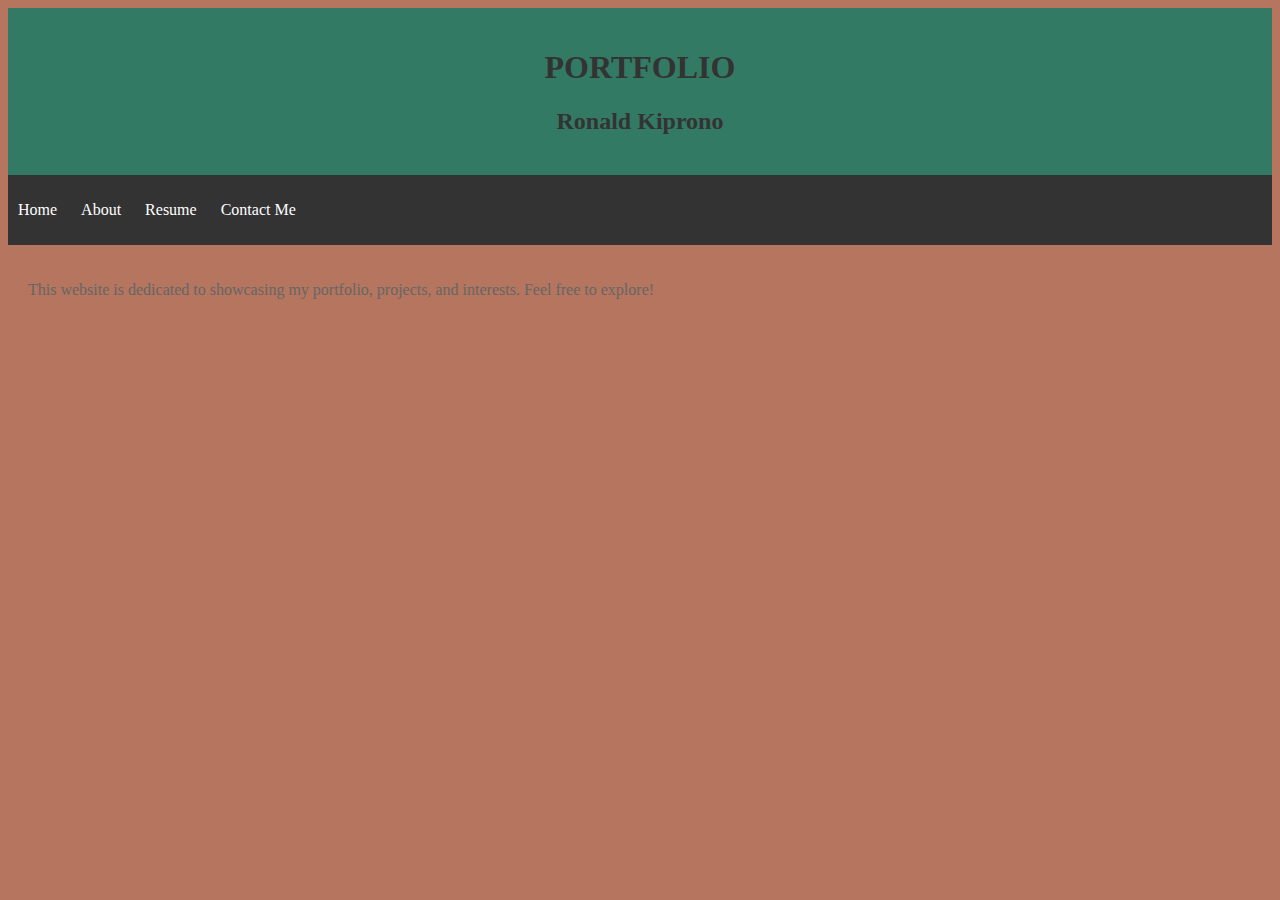
<file: index.html>
<!DOCTYPE html>
<html lang="en">
<head>
    <meta charset="UTF-8">
    <meta name="viewport" content="width=device-width, initial-scale=1.0">
    <link rel="stylesheet" href="styles.css">
    <title>Homepage</title>
</head>
<body>
    <header>
        <h1>PORTFOLIO</h1>
        <h2>Ronald Kiprono</h2>
    </header>
    <nav>
        <ul>
            <li><a href="homepage.html">Home</a></li>
            <li><a href="about.html">About</a></li>
            <li><a href="resume.html">Resume</a></li>
            <li><a href="contact.html">Contact Me</a></li>
        </ul>
    </nav>
     <main>
        <p>This website is dedicated to showcasing my portfolio, projects, and interests. Feel free to explore!</p>
    </main> 
</body>
</html>
</file>
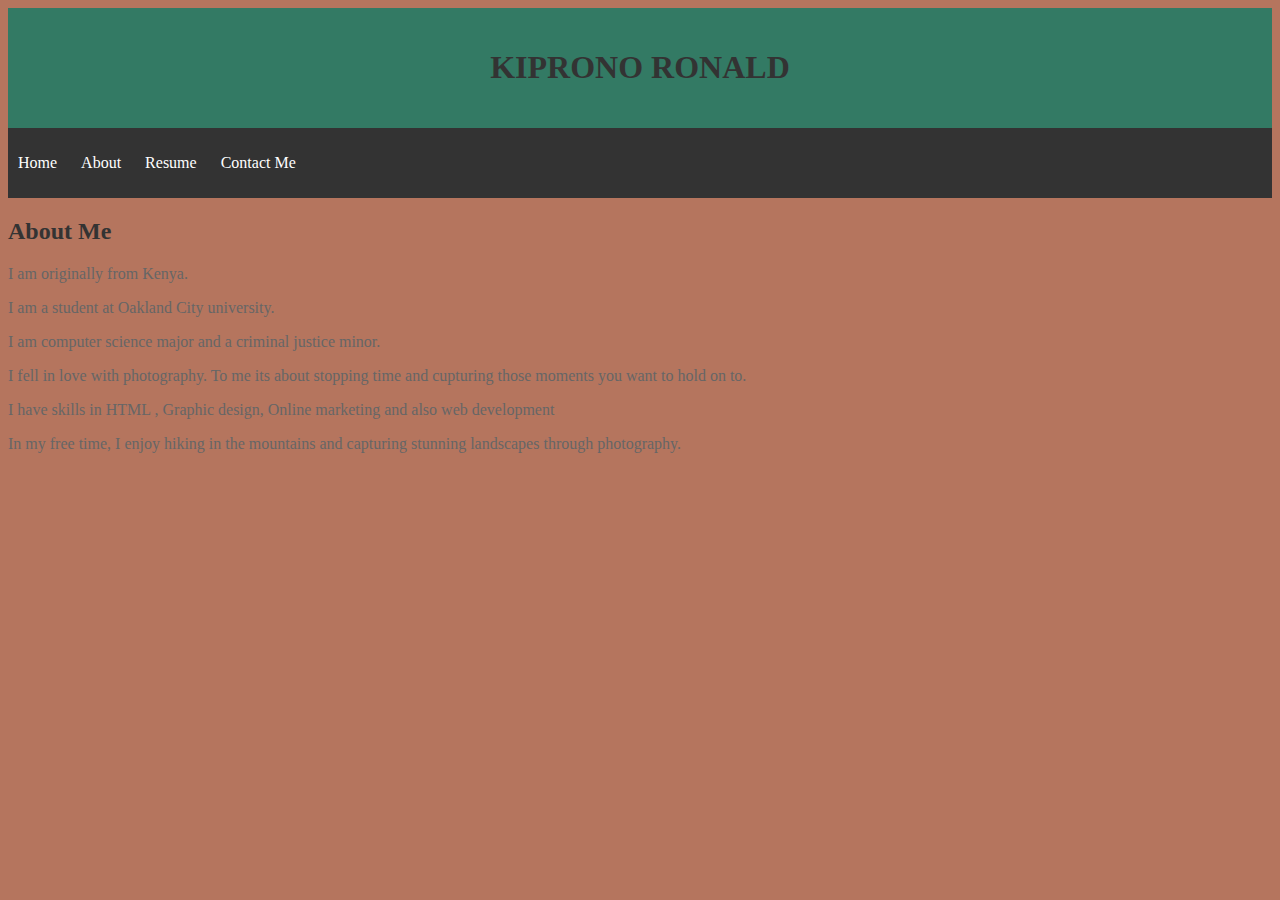
<file: about.html>
<!DOCTYPE html>
<html lang="en">
<head>
    <meta charset="UTF-8">
    <meta name="viewport" content="width=device-width, initial-scale=1.0">
    <link rel="stylesheet" href="styles.css">
    <title>About Me</title>
</head>
<body>
    <header>
        <h1>KIPRONO RONALD</h1>
    </header>
    <nav>
        <ul>
            <li><a href="homepage.html">Home</a></li>
            <li><a href="about.html">About</a></li>
            <li><a href="resume.html">Resume</a></li>
            <li><a href="contact.html">Contact Me</a></li>
        </ul>
    </nav>
    <section>
        <h2>About Me</h2>
        <p> I am originally from Kenya.</p>
        <p> I am a student at Oakland City university.</p> 
        <p> I am computer science major and a criminal justice minor.</p>
        <p> I fell in love with photography. To me its about stopping time and cupturing those moments you want to hold on to.</p>
        <p>I have skills in HTML , Graphic design, Online marketing and also web development</p>
        <p>In my free time, I enjoy hiking in the mountains and capturing stunning landscapes through photography.</p>
    </section>
  </body>
</html>
</file>
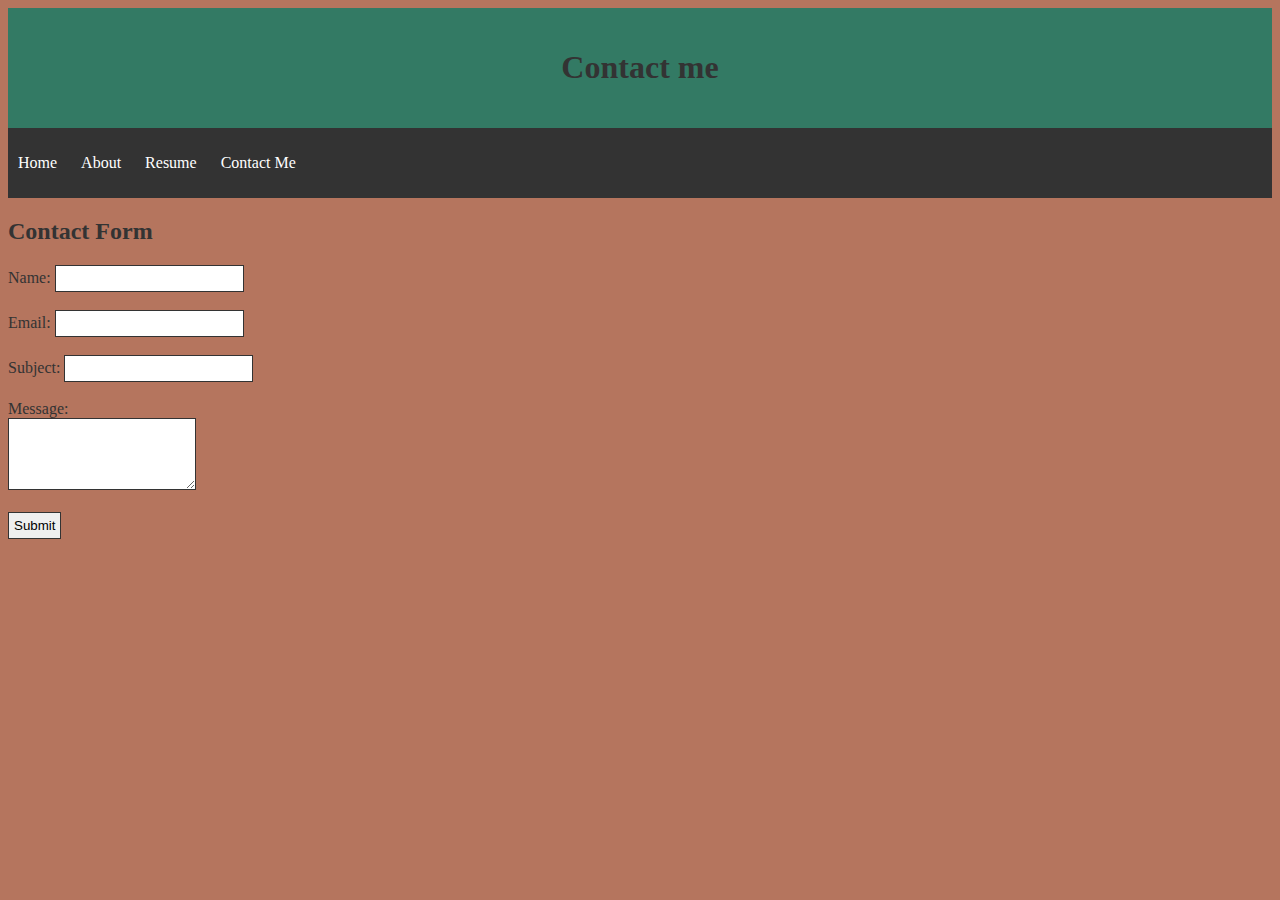
<file: contact.html>
<!DOCTYPE html>
<html lang="en">
<head>
    <meta charset="UTF-8">
    <meta name="viewport" content="width=device-width, initial-scale=1.0">
    <link rel="stylesheet" href="styles.css">
    <title>Contact Page</title>
</head>
<body>
    <header>
        <h1>Contact me</h1>
    </header>
    <nav>
        <ul>
            <li><a href="homepage.html">Home</a></li>
            <li><a href="about.html">About</a></li>
            <li><a href="resume.html">Resume</a></li>
            <li><a href="contact.html">Contact Me</a></li>
        </ul>
    </nav>
    <section>
        <h2>Contact Form</h2>
        <form action="#" method="post">
            <label for="name">Name:</label>
            <input type="text" id="name" name="name" required><br><br>
            <label for="email">Email:</label>
            <input type="email" id="email" name="email" required><br><br>
            <label for="subject">Subject:</label>
            <input type="text" id="subject" name="subject" required><br><br>
            <label for="message">Message:</label><br>
            <textarea id="message" name="message" rows="4" required></textarea><br><br>
            <input type="submit" value="Submit">
        </form>
    </section>
</body>
</html>
</file>
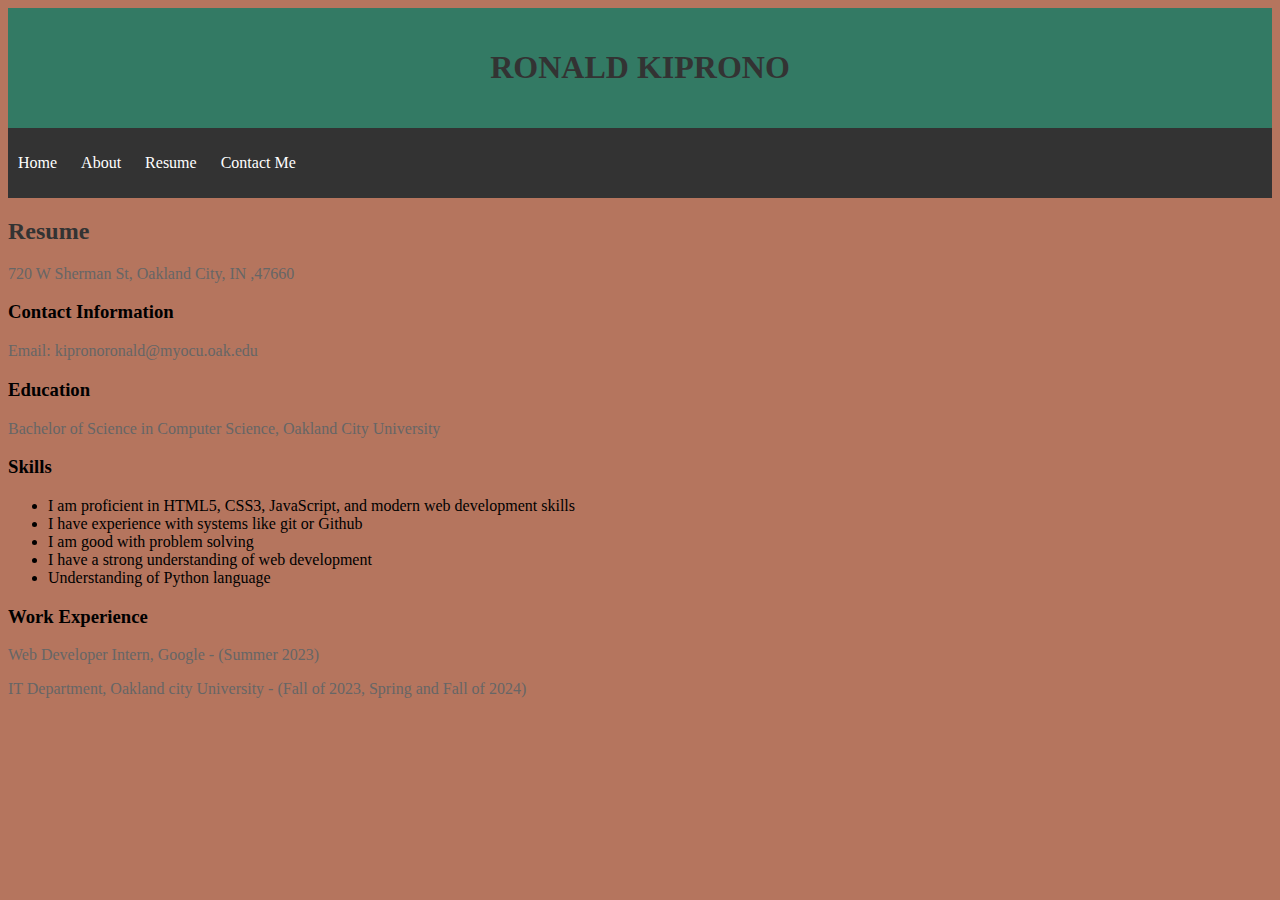
<file: resume.html>
<!DOCTYPE html>
<html lang="en">
<head>
    <meta charset="UTF-8">
    <meta name="viewport" content="width=device-width, initial-scale=1.0">
    <link rel="stylesheet" href="styles.css">
    <title>Resume</title>
</head>
<body>
    <header>
        <h1>RONALD KIPRONO</h1>
    </header>
    <nav>
        <ul>
            <li><a href="homepage.html">Home</a></li>
            <li><a href="about.html">About</a></li>
            <li><a href="resume.html">Resume</a></li>
            <li><a href="contact.html">Contact Me</a></li>
        </ul>
    </nav>
    <section>
        <h2>Resume</h2>
        <p>
          720 W Sherman St, Oakland City, IN ,47660
      </p>
        <h3>Contact Information</h3>
        <p>Email: kipronoronald@myocu.oak.edu</p>
        <h3>Education</h3>
        <p>Bachelor of Science in Computer Science, Oakland City University</p>
        <h3>Skills</h3>
        <ul>
            <li>I am proficient in  HTML5, CSS3, JavaScript, and modern web development skills</li>
            <li>I have experience with systems like git or Github</li>
            <li>I am good with problem solving</li>
            <li>I have a strong understanding of web development </li>
            <li>Understanding of Python language</li>
        </ul>
        <h3>Work Experience</h3>
        <p>Web Developer Intern, 
          Google - (Summer 2023)</p>
        <p>
          IT Department, Oakland city University - (Fall of 2023, Spring and Fall of 2024)
      </p>
    </section>
</body>
</html>
</file>
<file: styles.css>
body {
    background-color: #B5755E;
    font-family: Cursive, Lucida Handwriting;
}

header {
    background-color: #337A64;
    color: #6C4132;
    padding: 20px;
    text-align: center;
}

nav {
    background-color: #333;
    color: #2F4F4F;
    padding: 10px;
}

nav ul {
    list-style-type: none;
    padding: 0;
}

nav ul li {
    display: inline;
    margin-right: 20px;
}

nav ul li a {
    text-decoration: none;
    color: #fff;
}

main {
    padding: 20px;
}

h1, h2 {
    color: #333;
}

p {
    color: #666;
}

label {
    color: #333;
}

input, textarea {
    border: 1px solid #333;
    padding: 5px;
}

button {
    background-color: #333;
    color: #fff;
    padding: 10px 20px;
    border: none;
    cursor: pointer;
}

button:hover {
    background-color: #555;
}
</file>
